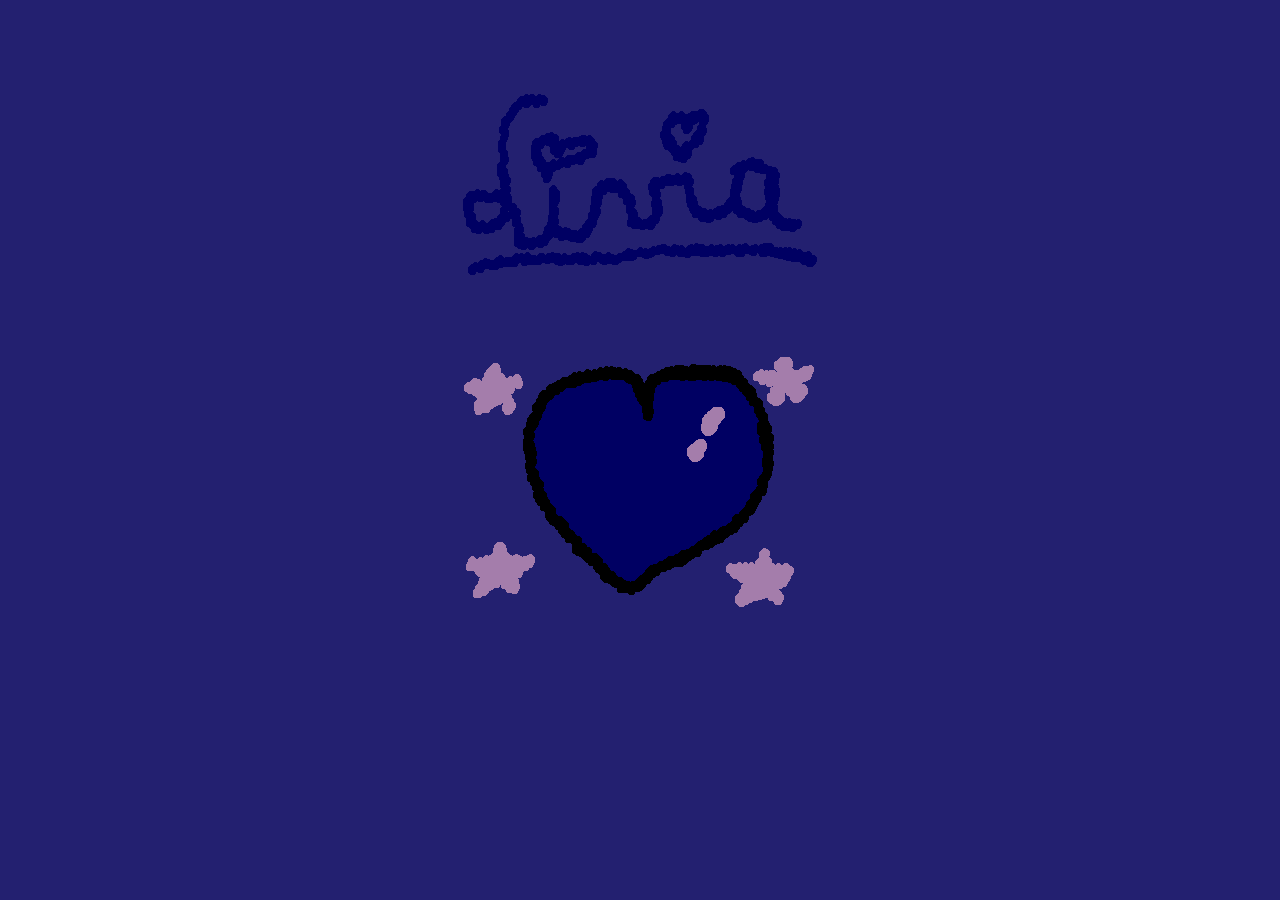
<file: index.html>
<!DOCTYPE html>
<html lang="pt-br">
<head>
    <meta charset="UTF-8">
    <meta name="viewport" content="width=device-width, initial-scale=1.0">
    <title>Liv Web</title>
    <link rel="icon" type="image/x-icon" href="./images/favicon.png">
    <link rel="stylesheet" href="styles.css">
</head>
<body>
    <header>
        <div class="conteiner">
            <img class="livia-banner" src="./images/livia banner.gif">
        </div>
    </header>

    <main>
        <section class="content">
            <a class="icon-link" href="galery.html">
            <img class="heart-star" src="./images/heart star.gif">
            </a>
        </section>
    </main>
</body>
</html>
</file>
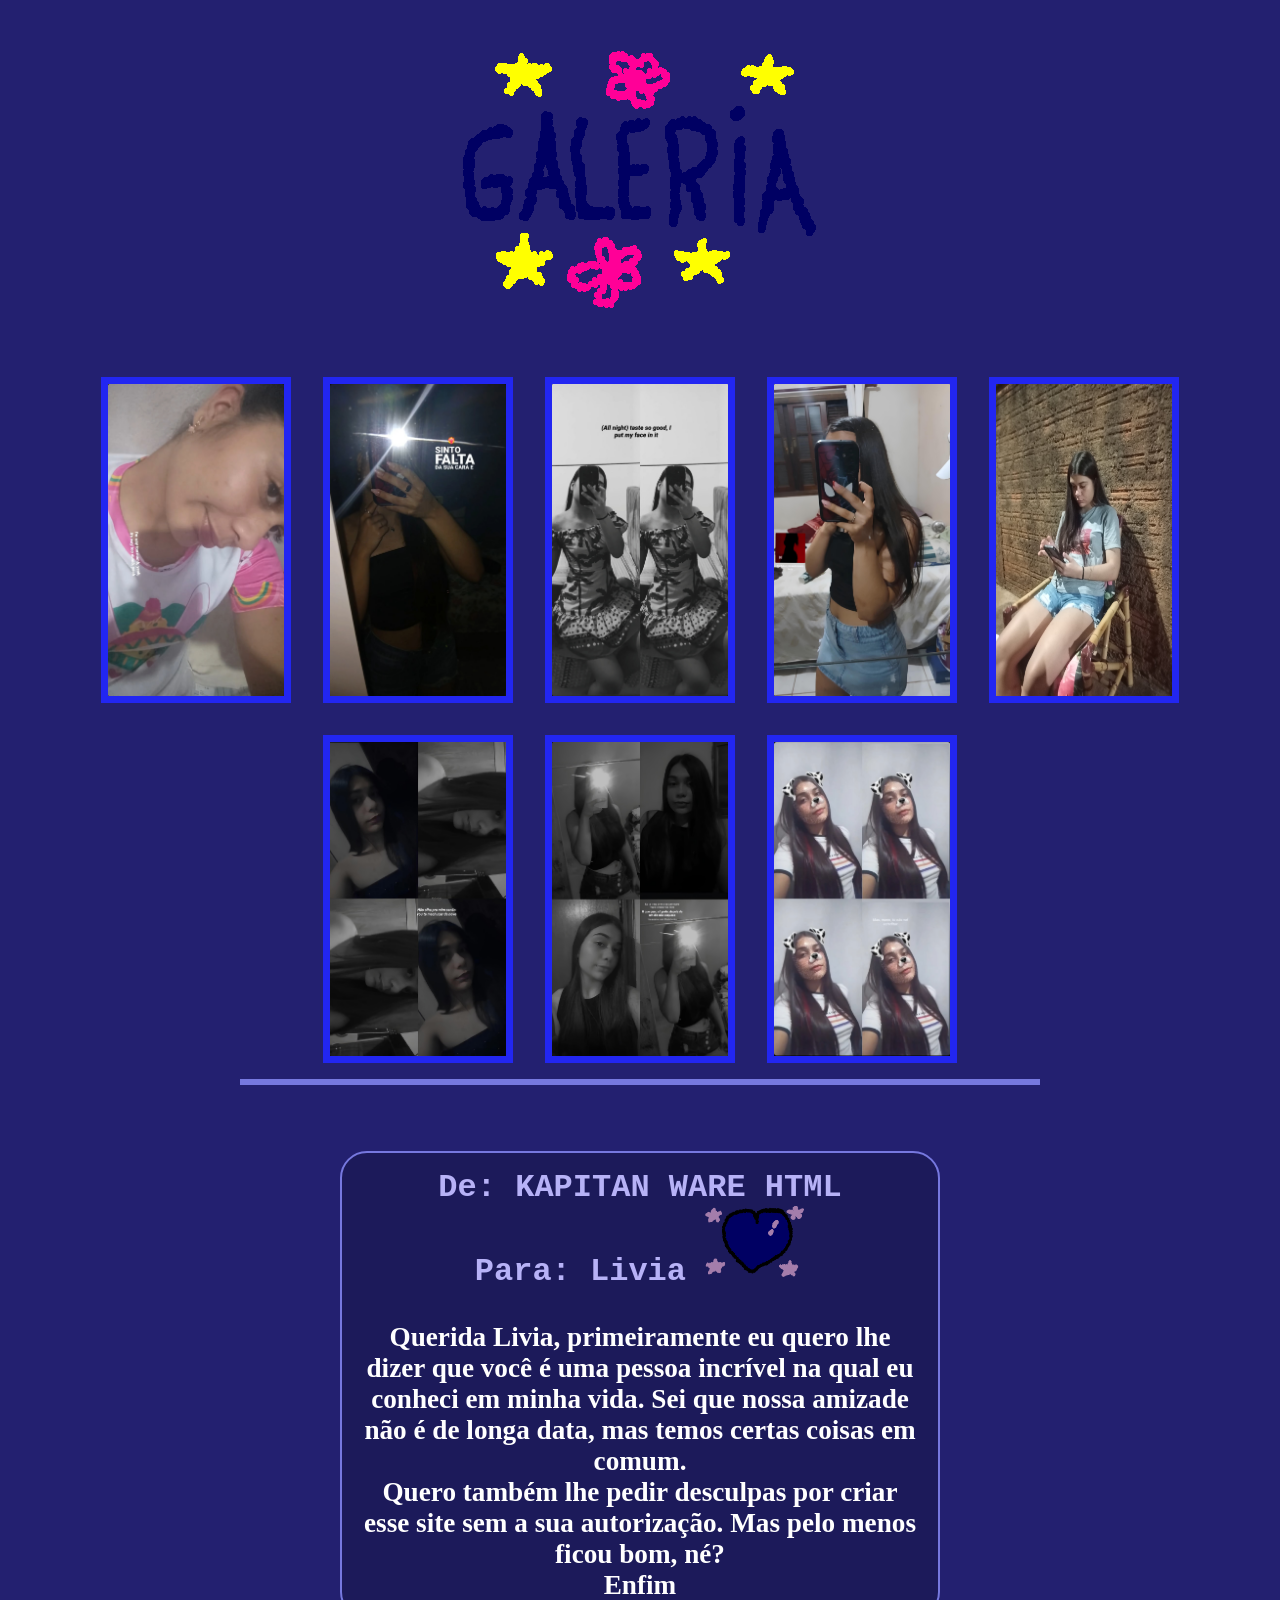
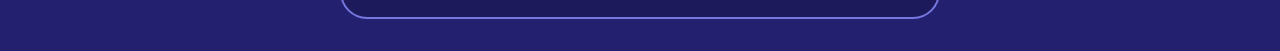
<file: galery.html>
<!DOCTYPE html>
<html lang="pt-br">
<head>
    <meta charset="UTF-8">
    <meta name="viewport" content="width=device-width, initial-scale=1.0">
    <title>Galeria</title>
    <link rel="icon" type="image/x-icon" href="./images/favicon.png">
    <link rel="stylesheet" href="galery.css">
</head>
<body>
    <header>
        <div class="conteiner">
            <img class="galeria-banner" src="./images/galeria.gif">
        </div>
    </header>

    <main>
        <section class="content">
            <img class="fotos" src="./images/apenas ela.jpg">
            <img class="fotos" src="./images/ela no espelho.jpg">
            <img class="fotos" src="./images/livia de vestido.jpg">
            <img class="fotos" src="./images/livia no espelho.jpg">
            <img class="fotos" src="./images/livia sentada.jpg">
            <img class="fotos" src="./images/livia style 1.jpg">
            <img class="fotos" src="./images/livia style 2.jpg">
            <img class="fotos" src="./images/quad livia.jpg">
        </section>
        <hr class="linha"><br>

        <div class="text-box">
            <h1 class="text">De: KAPITAN WARE HTML<br>
            Para: Livia
            <img class="heart" src="./images/heart star.gif">
        </h1>
        <h2 class="text-bio">Querida Livia, primeiramente eu quero lhe dizer que você é uma pessoa incrível na qual eu conheci em minha vida. Sei que nossa amizade não é de longa data, mas temos certas coisas em comum.<br>
        Quero também lhe pedir desculpas por criar esse site sem a sua autorização. Mas pelo menos ficou bom, né?<br>
        Enfim</h2>
        </div>
    </main>
</body>
</html>
</file>
<file: styles.css>
* {
    margin: 0;
    padding: 0;
    box-sizing: border-box;
}

body {
    font-family: 'Courier New', Courier, monospace;
    background-color: #232070;
    color: #000000;
    display: flex;
    min-height: 100vh;
    flex-direction: column;
    align-items: center;
}

.conteiner {
     width: 100%;
    max-width: 1200px;
    margin: 0 auto;
    padding: 20px;
}

.livia-banner {
    width: 100%;
    height: auto;
    display: block;
    margin: 20px auto;
    max-width: 900px;
}

.title {
    font-size: 2.5rem;
    color: rgb(63, 72, 204);
    margin-top: 20px;
    text-align: center;
    font-family: 'Courier New', Courier, monospace;
}

.content {
    display: flex;
    flex-wrap: wrap;
    justify-content: center;
    gap: 2rem;
    margin: 1rem 0;
    max-width: 1200px;
}

.heart-star {
    width: 100%;
    max-width: 400px;
    transition: transform 0.5s ease;
}
.heart-star:hover {
    transform: scale(1.1);
    transition: transform 0.4s ease;
}
</file>
<file: galery.css>
* {
    margin: 0;
    padding: 0;
    box-sizing: border-box;
}

body {
    background-color: #232070;
    color: #000000;
    display: flex;
    min-height: 100vh;
    flex-direction: column;
    align-items: center;
}

.conteiner {
    width: 100%;
    max-width: 1200px;
    margin: 0 auto;
    padding: 30px;
}

.galeria-banner {
    width: 100%;
    height: auto;
    display: block;
    margin: 20px auto;
    max-width: 900px;
}

.content {
    display: flex;
    flex-wrap: wrap;
    justify-content: center;
    gap: 2rem;
    margin: 1rem 0;
    max-width: 1200px;
}

.fotos {
    width: 100%;
    max-width: 190px;
    transition: transform 0.5s ease;
    border-style: solid;
    border-width: 7px;
    border-color: #2226f1;
}
.fotos:hover {
    transform: scale(1.1);
    transition: transform 0.4s ease;
    cursor: none;
}

.linha {
    border-width: 3px;
    border-style: solid;
    border-color: #7678df;
    padding: 0px;
    max-width: 800px;
    margin: 1rem auto;
}

.text-box {
    width: 100%;
    background-color: rgba(0, 0, 0, 0.2);
    border-style: solid;
    border-color: #7678df;
    border-width: 2px;
    padding: 1rem;
    justify-items: center;
    border-radius: 27px;
    margin: 2rem auto;
    max-width: 600px;
}

.heart {
    width: 100%;
    max-width: 100px;
    transition: transform 0.5s ease;
}
.heart:hover {
    transform: scale(1.1);
    transition: transform 0.4s ease;
}

.text {
    text-align: center;
    font-size: 2rem;
    color: rgb(183, 178, 247);
    display: block;
    font-family: 'Courier New', Courier, monospace;
}

.text-bio {
    text-align: center;
    font-size: 1.7rem;
    color: rgb(255, 255, 255);
    display: block;
    margin-top: 2rem;
    letter-spacing: 0px;
    font-family: cursive;
}

.linha-2 {
    border-width: 2px;
    border-style: solid;
    border-color: #7678df;
    padding: 0px;
    max-width: 800px;
    margin: 0.3rem auto;
    
}
</file>
